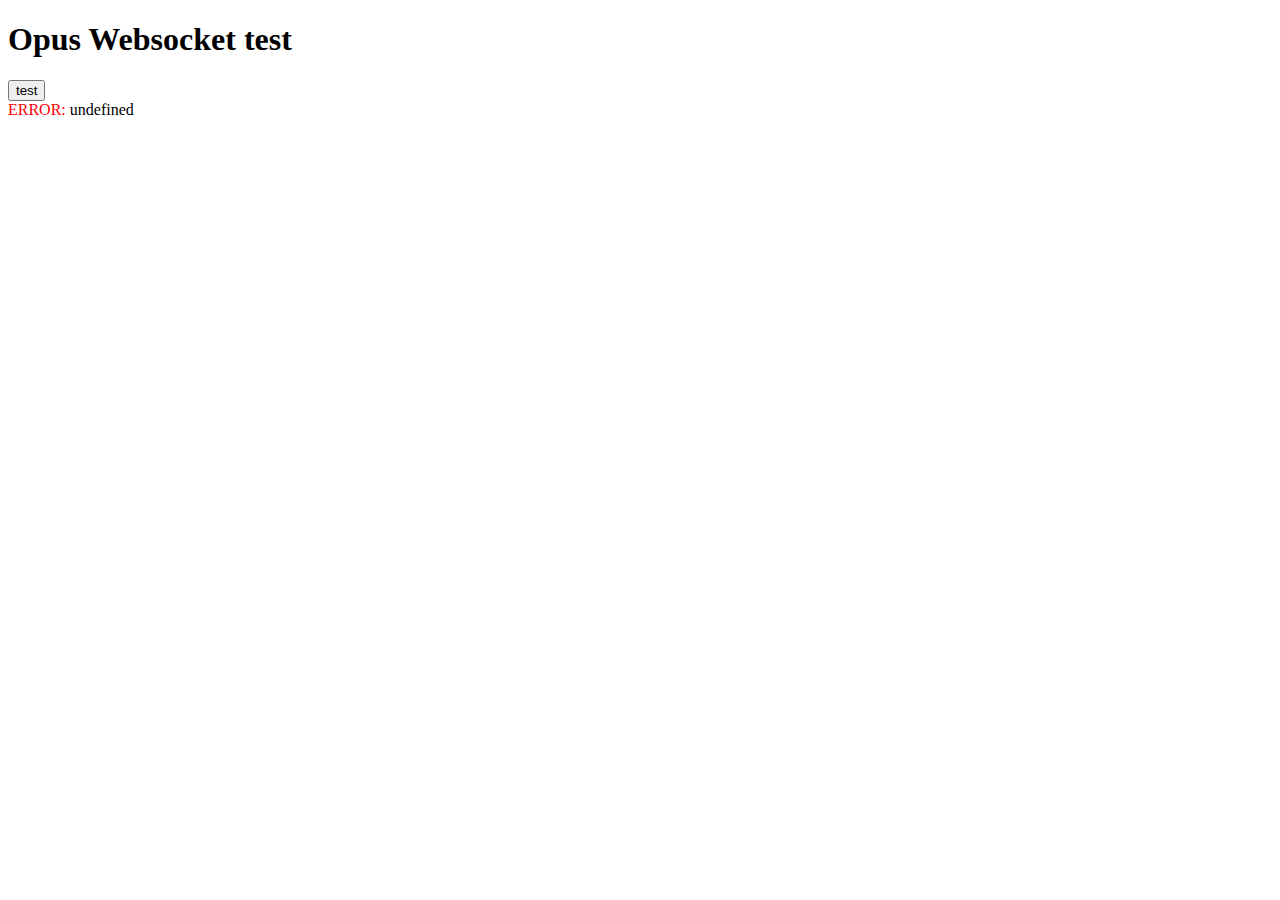
<file: src/main/webapp/WEB-INF/defaultfile.html>
<!DOCTYPE html>
<html>
    <head>
        <title>Start Page</title>
        <meta http-equiv="Content-Type" content="text/html; charset=UTF-8">
    </head>
    <body>
        <h1>Opus Websocket test</h1>
        <button id="test">test</button>
        <div id="output"></div>
        <script type="text/javascript" src="opuswebsocket.js"></script>
    </body>    
</html>
</file>
